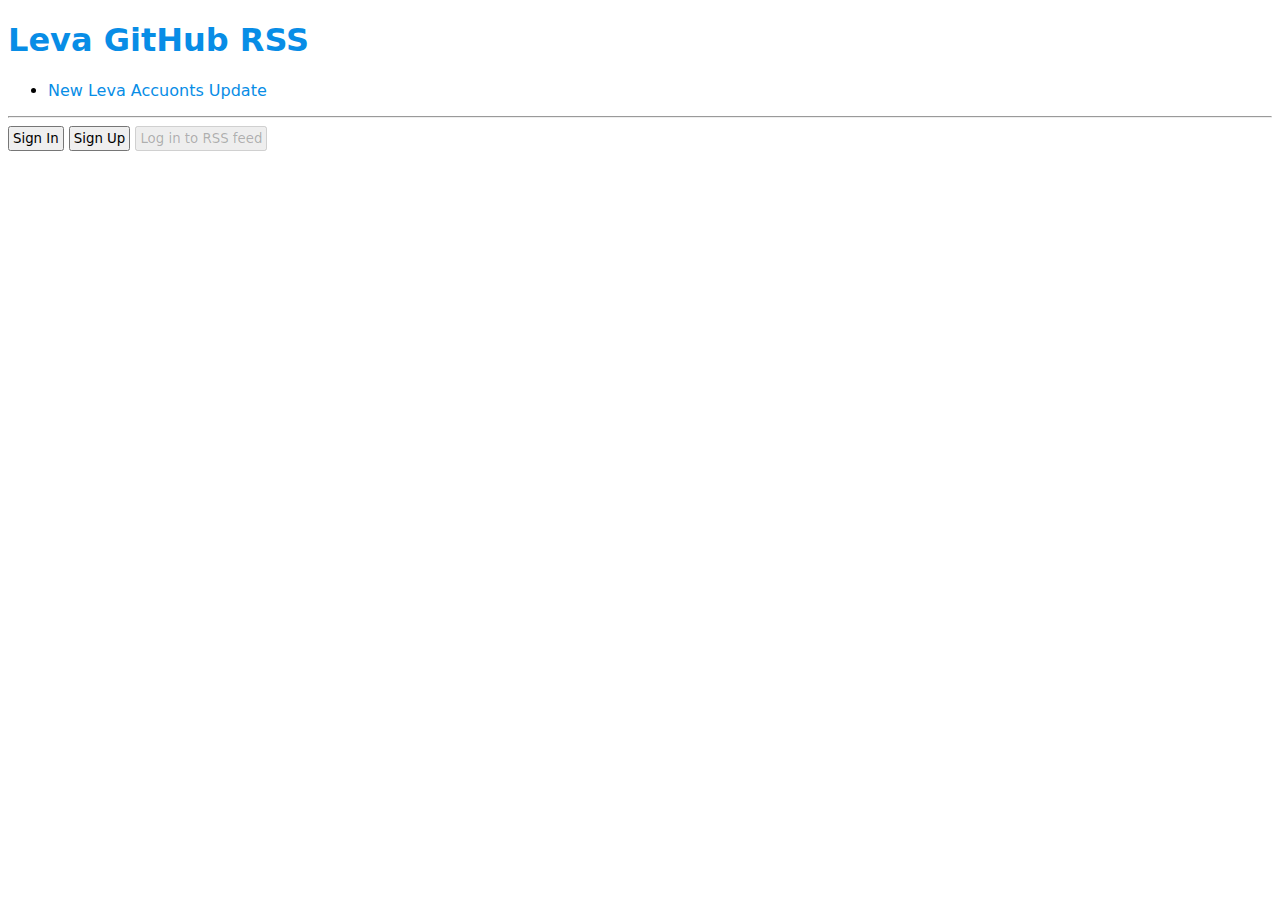
<file: rss.htm>
<!DOCTYPE html PUBLIC "-//W3C//DTD XHTML 1.1//EN" "http://www.w3.org/TR/xhtml11/DTD/xhtml11.dtd">
<html xmlns="http://www.w3.org/1999/xhtml">
<head>
    <meta charset="UTF-8">
    <meta http-equiv="Content-Type" content="text/html;charset=UTF-8">
    <style type="text/css">
        *{
            font-family: system-ui, -apple-system, BlinkMacSystemFont, 'Segoe UI', Roboto, Oxygen, Ubuntu, Cantarell, 'Open Sans', 'Helvetica Neue', sans-serif;
        }
        h1, h2, h3, ul > li > a, a{
            color: #088de6;
        }
        a{
            text-decoration: none;
        }
        a:hover{
            text-decoration: underline;
        }
        button{
            padding: 3px;
        }
        .lata#normal, .lat-con#normal{
            color: green;
        }
        .lata#notgood, .lat-con#notgood{
            color: red;
        }
        .lata, .lat-con{
            text-decoration: wavy;
        }
    </style>
</head>
<body>
    <h1>Leva GitHub RSS</h1>
    <ul>
        <li><a href="https://github.levabrands.dev?type=LevaCompany.github.io" title="New Leva Accuonts Update">New Leva Accuonts Update</a></li>
    </ul>
    <hr>
    <div class="buttons-control">
        <div style="display: none;" oncontextmenu="userContext()" class="user-control">
            User #<text id="number">1</text> (Leva Tester)
            <a href="#logout" onclick="logOut()">Log Out</a>
            <a href="#settings" onclick="settings()">Settings</a>
            <a href="#getpro" onclick="getPro()">Get PRO</a>
            <a href="#addnews" onclick="addNews()">Add news <p class="lata" id="notgood">NEW</p></a>
            <a href="#subedfeeds" onclick="subedFeeds()">Subed feeds</a>
            <a href="#topfeeds" onclick="topFeeds()">Top feeds</a>
            <acronym class="lata" id="normal" title="Lata Config" style="color: green;">lata</acronym>
            <p>Status: PRO</p>
        </div>
        <button type="in" onclick="signIn()"><a href="rsssi.htm" style="color: black; text-decoration: none;">Sign In</a></button>
        <button type="up" onclick="signUp()"><a href="rsssu.htm" style="color: black; text-decoration: none;">Sign Up</a></button>
        <button type="log" onclick="logIn()" disabled="disabled">Log in to RSS feed</button>
    </div>
</body>
</html>
</file>
